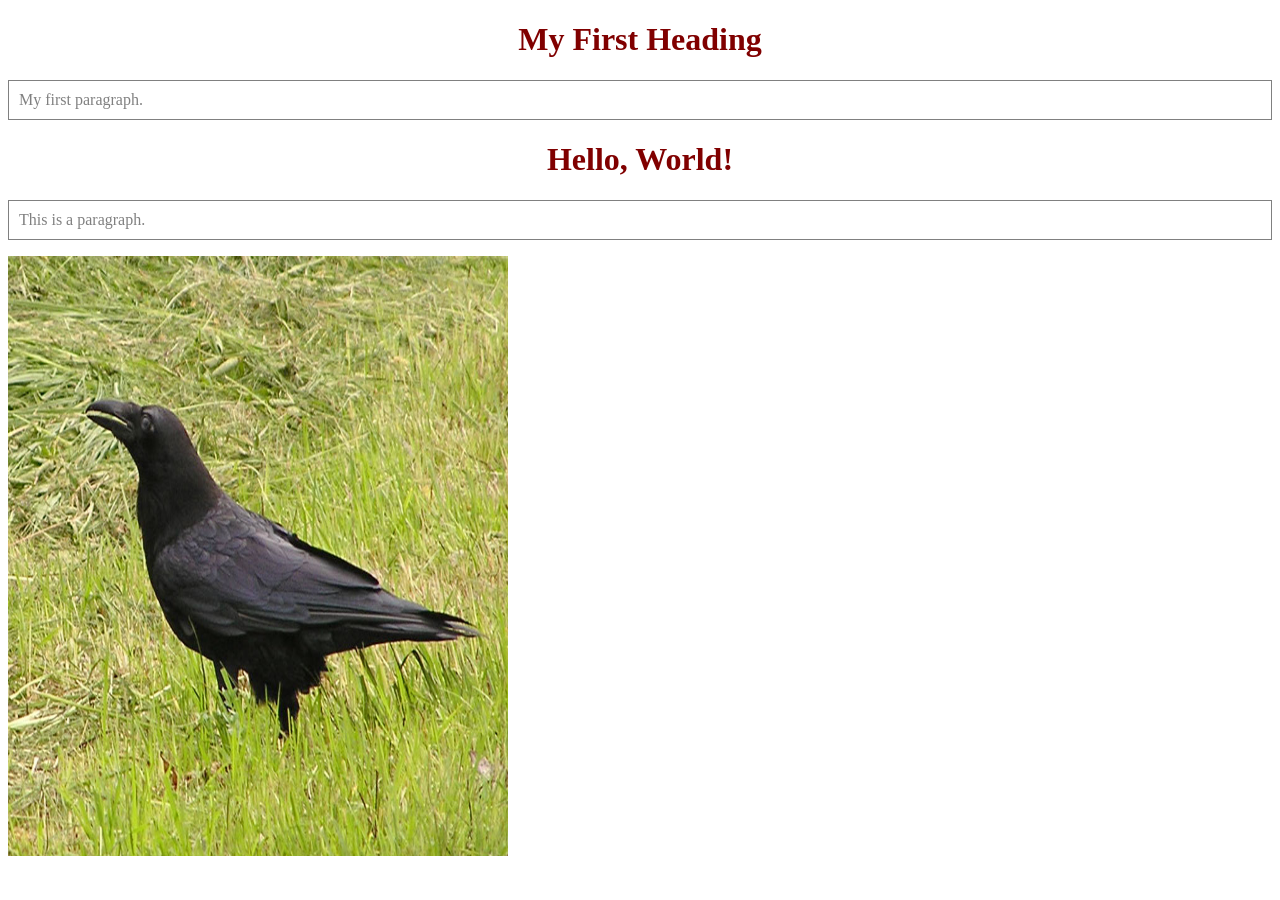
<file: index.html>
<!DOCTYPE html>
<html>
<body>
    
<h1>My First Heading</h1>
<p>My first paragraph.</p>
    
</body>
</html>

<!DOCTYPE html>
<html>
    <head>
    <title>My First Web App</title>
    <link href='style.css'
    rel='stylesheet' type='text/css'>
</head>
  
<body>
<h1>Hello, World!</h1>
<p>This is a paragraph.</p>
<img src="crow.jpg" alt="Crow on the grass" width="500" height="600">
<iframe width="560" height="315" src="https://www.youtube.com/embed/m5EsdUQQ4a4?si=oDI8udgWo9f5ZAlS" title="YouTube video player" frameborder="0" allow="accelerometer; autoplay; clipboard-write; encrypted-media; gyroscope; picture-in-picture; web-share" referrerpolicy="strict-origin-when-cross-origin" allowfullscreen></iframe>
</body>
</html>
</file>
<file: style.css>
style
body {
  background: lightcyan;
  width: 800px;
  margin: auto;
}

h1 {
  color: maroon;
  text-align: center;
}

p {
  color: gray;
  border: 1px solid gray;
  padding: 10px;
}
</style>
</file>
